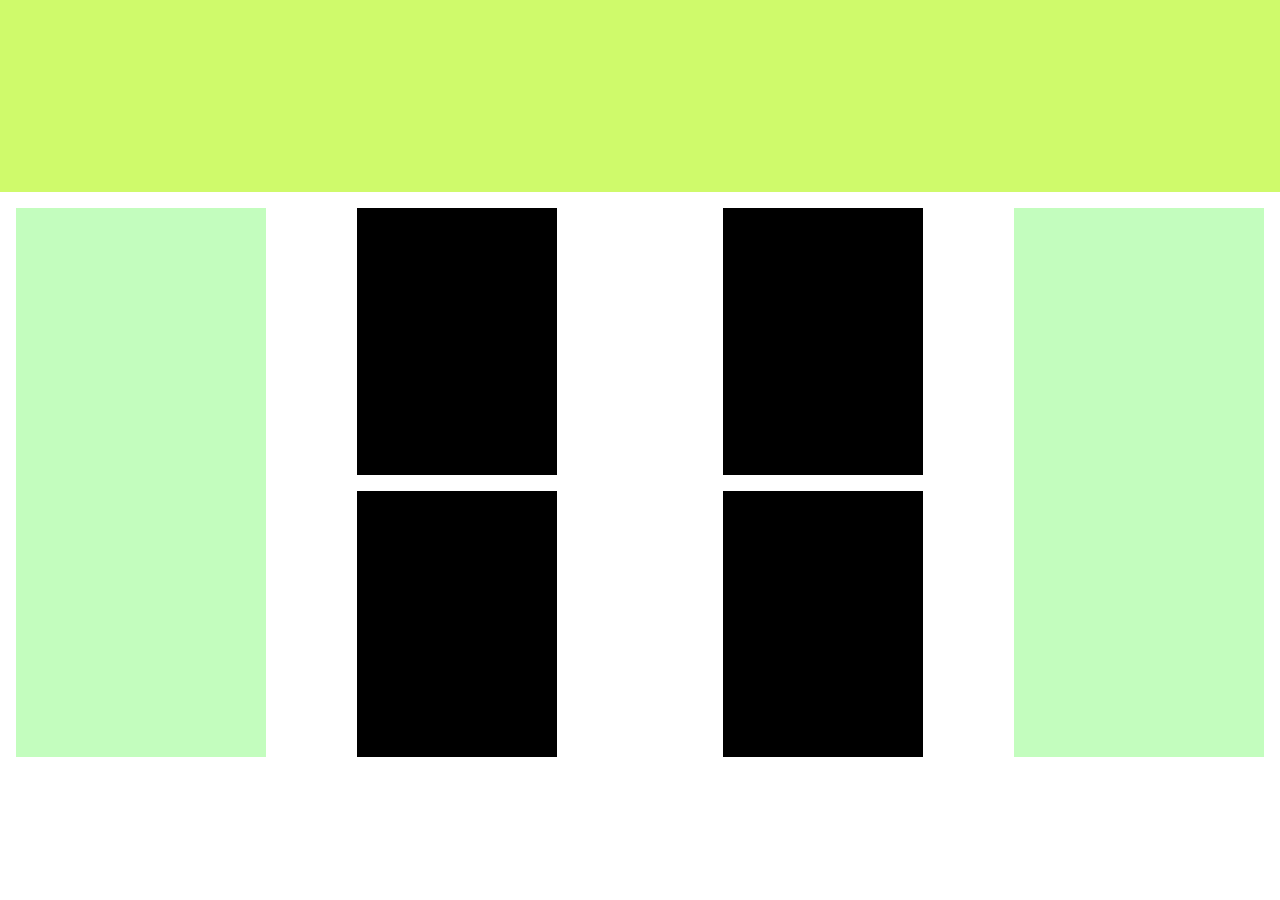
<file: index.html>
<!DOCTYPE html>
<html lang="pt-BR">
<head>
  <meta charset="UTF-8" />
  <meta name="viewport" content="width=device-width, initial-scale=1.0" />
  <title>Layout Responsivo</title>
  <link rel="stylesheet" href="css/estilo.css" />
</head>
<body>

  <div id="tudo">
    <div id="um"></div>
    <div id="linha">
      <div id="dois"></div>
      <div id="div1">
        <div id="tres"></div>
        <div id="quatro"></div>
      </div>
      <div id="div2">
        <div id="cinco"></div>
        <div id="seis"></div>
      </div>
      <div id="sete"></div>
    </div>

  </div>

</body>
</html>
</file>
<file: css/estilo.css>
* {
    margin: 0;
    padding: 0;
    box-sizing: border-box;
  }
  
  body {
    font-family: sans-serif;
  }
  
  #tudo {
    width: 100%;
  }
  
  #um {
    background-color: rgb(207, 250, 107);
    width: 100%;
    height: 15vw;
    min-height: 80px;
  }
  
  #linha {
    display: flex;
    flex-wrap: wrap;
    justify-content: space-between;
    gap: 1rem;
    padding: 1rem;
  }
  
  #dois, #sete {
    flex: 1 1 200px;
    min-height: 300px;
    background-color: rgb(195, 253, 190);
    background-image: url("https://media.istockphoto.com/id/1303915114/pt/foto/poker-table-felt-background-in-green-color.jpg?s=612x612&w=0&k=20&c=K4iHDuuAdZuDaV82DqtHDne7xJqvZqIgrhGeynOUpn8=");
    background-size: cover;
    background-position: center;
  }
  
  #div1, #div2 {
    display: flex;
    flex-direction: column;
    flex: 1 1 300px;
    align-items: center;
    gap: 1rem;
  }
  #tres, #quatro, #cinco, #seis {
    width: 100%;
    max-width: 200px;
    aspect-ratio: 3 / 4;
    background-color: black;
    background-size: cover;
    background-position: center;
  }
  
  #tres {
    background-image: url("https://i.redd.it/why-does-bro-look-like-the-goku-prowler-meme-v0-5ufcl3hqsh2e1.jpg?width=475&format=pjpg&auto=webp&s=795e967a163eafe628fb8624d9a04d17d3b5830b");
  }
  #quatro {
    background-image: url("https://img1.picmix.com/output/stamp/normal/1/4/3/7/2757341_05372.png");
  }
  #cinco {
    background-image: url("https://static.wikia.nocookie.net/bindingofisaac/images/a/a0/IsaacHD.png/revision/latest/thumbnail/width/360/height/450?cb=20120617101324");
  }
  #seis {
    background-image: url("[data-uri]..."); /* encurtado para visualização */
  }
  
  @media (max-width: 1024px) {
    #um {
      height: 120px;
    }
  
    #linha {
      flex-direction: row;
      flex-wrap: wrap;
      justify-content: center;
    }
  
    #dois,
    #sete {
      flex: 1 1 150px;
      min-height: 250px;
    }
  }
  
  @media (max-width: 768px) {
    #linha {
      flex-direction: column;
      align-items: center;
    }
  
    #dois,
    #sete {
      width: 100%;
      height: 200px;
    }
  
    #div1,
    #div2 {
      flex-direction: row;
      flex-wrap: wrap;
      justify-content: center;
    }
  
    #tres,
    #quatro,
    #cinco,
    #seis {
      max-width: 45%;
    }
  }
  
  @media (max-width: 480px) {
    #tres,
    #quatro,
    #cinco,
    #seis {
      max-width: 100%;
    }
  }
</file>
